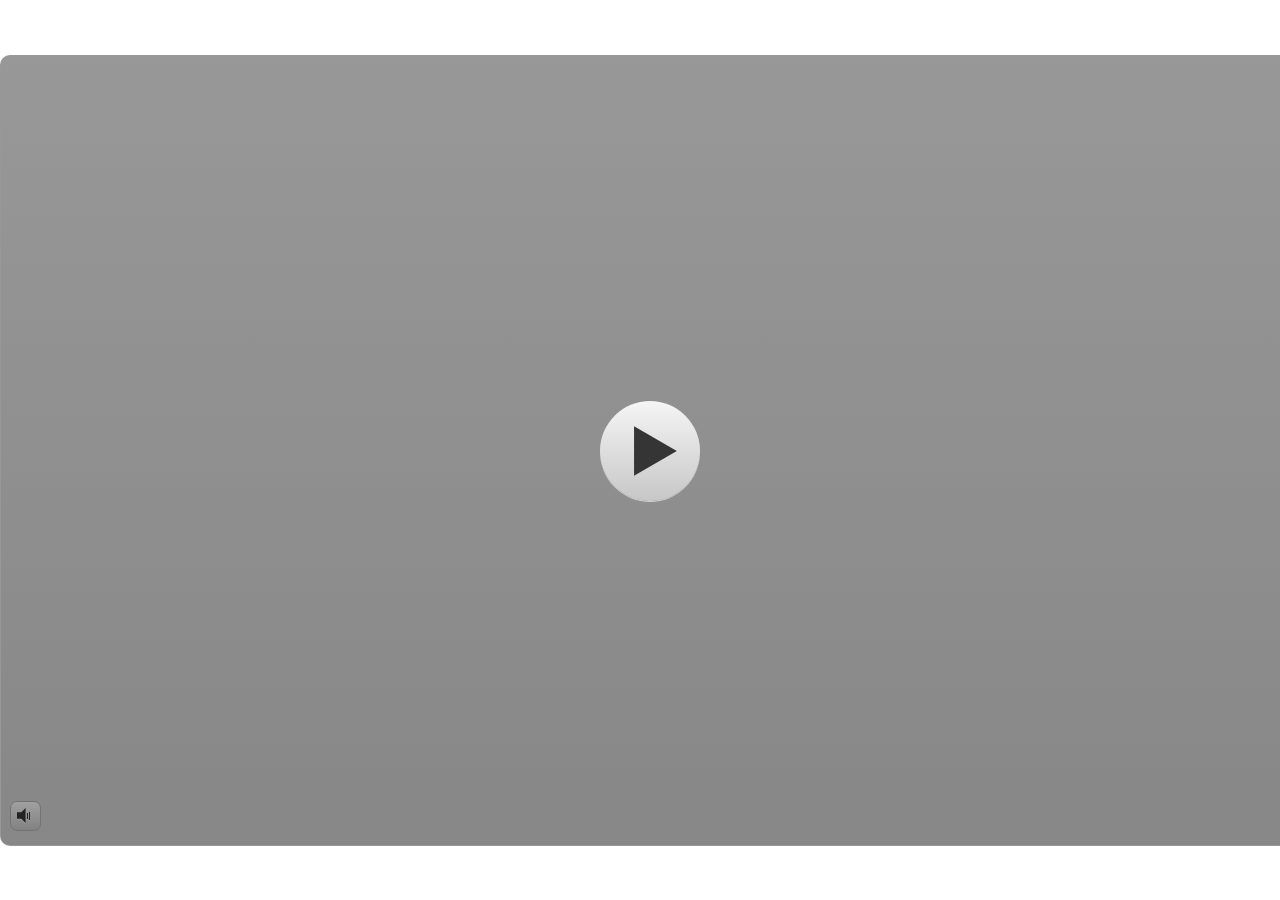
<file: index.html>
<!doctype html>
<html lang="en-US">
<head>
  <meta charset="utf-8">
  <!-- Created using Storyline 3 - http://www.articulate.com  -->
  <!-- version: 3.17.27621.0 -->
  <title>MPI Dampak Sosial Informatika</title>
  <meta http-equiv="x-ua-compatible" content="IE=edge"/>
  <meta name="viewport" content="width=device-width,initial-scale=1,user-scalable=no,shrink-to-fit=no,minimal-ui"/>
  <meta name="apple-mobile-web-app-capable" content="yes"/>
  <style>
    html, body { height: 100%; padding: 0; margin: 0 }
    #app { height: 100%; width: 100%; }
  </style>
  
  <script>window.THREE = { };</script>
</head>
<body style="background: #FFFFFF" class="cs-HTML theme-classic">
  <!-- 360 -->
  <script>!function(e){var i=/iPhone/i,o=/iPod/i,n=/iPad/i,t=/(?=.*\bAndroid\b)(?=.*\bMobile\b)/i,d=/Android/i,s=/(?=.*\bAndroid\b)(?=.*\bSD4930UR\b)/i,b=/(?=.*\bAndroid\b)(?=.*\b(?:KFOT|KFTT|KFJWI|KFJWA|KFSOWI|KFTHWI|KFTHWA|KFAPWI|KFAPWA|KFARWI|KFASWI|KFSAWI|KFSAWA)\b)/i,r=/IEMobile/i,h=/(?=.*\bWindows\b)(?=.*\bARM\b)/i,a=/BlackBerry/i,l=/BB10/i,p=/Opera Mini/i,f=/(CriOS|Chrome)(?=.*\bMobile\b)/i,u=/(?=.*\bFirefox\b)(?=.*\bMobile\b)/i,c=new RegExp("(?:Nexus 7|BNTV250|Kindle Fire|Silk|GT-P1000)","i"),w=function(e,i){return e.test(i)},A=function(e){var A=e||navigator.userAgent,v=A.split("[FBAN");if(void 0!==v[1]&&(A=v[0]),this.apple={phone:w(i,A),ipod:w(o,A),tablet:!w(i,A)&&w(n,A),device:w(i,A)||w(o,A)||w(n,A)},this.amazon={phone:w(s,A),tablet:!w(s,A)&&w(b,A),device:w(s,A)||w(b,A)},this.android={phone:w(s,A)||w(t,A),tablet:!w(s,A)&&!w(t,A)&&(w(b,A)||w(d,A)),device:w(s,A)||w(b,A)||w(t,A)||w(d,A)},this.windows={phone:w(r,A),tablet:w(h,A),device:w(r,A)||w(h,A)},this.other={blackberry:w(a,A),blackberry10:w(l,A),opera:w(p,A),firefox:w(u,A),chrome:w(f,A),device:w(a,A)||w(l,A)||w(p,A)||w(u,A)||w(f,A)},this.seven_inch=w(c,A),this.any=this.apple.device||this.android.device||this.windows.device||this.other.device||this.seven_inch,this.phone=this.apple.phone||this.android.phone||this.windows.phone,this.tablet=this.apple.tablet||this.android.tablet||this.windows.tablet,"undefined"==typeof window)return this},v=function(){var e=new A;return e.Class=A,e};"undefined"!=typeof module&&module.exports&&"undefined"==typeof window?module.exports=A:"undefined"!=typeof module&&module.exports&&"undefined"!=typeof window?module.exports=v():"function"==typeof define&&define.amd?define("isMobile",[],e.isMobile=v()):e.isMobile=v()}(this);
    window.isMobile.apple.tablet = window.isMobile.apple.tablet ||
      (navigator.platform === 'MacIntel' && navigator.maxTouchPoints > 1);
    window.isMobile.apple.device = window.isMobile.apple.device || window.isMobile.apple.tablet;
    window.isMobile.tablet = window.isMobile.tablet || window.isMobile.apple.tablet;
    window.isMobile.any = window.isMobile.any || window.isMobile.apple.tablet;
  </script>

  <div id="focus-sink" tabindex="-1"></div>

  <div id="preso"></div>
  <script>
    window.DS = {};
    window.globals = {
      DATA_PATH_BASE: '',
      HAS_FRAME: true,
      HAS_SLIDE: true,

      lmsPresent: false,
      tinCanPresent: false,
      cmi5Present: false,
      aoSupport: false,
      scale: 'noscale',
      captureRc: false,
      browserSize: 'optimal',
      bgColor: '#FFFFFF',
      features: '',
      themeName: 'classic',
      preloaderColor: '#FFFFFF',
      suppressAnalytics: true,
      productChannel: 'enterprise',
      publishSource: 'storyline',
      aid: '',
      cid: 'c16deac7-734b-46ab-bc7e-1ede60289c1b',
      playerVersion: '3.17.27621.0',
      maxIosVideoElements: 10,

      
      parseParams: function(qs) {
        if (window.globals.parsedParams != null) {
          return window.globals.parsedParams;
        }
        qs = (qs || window.location.search.substr(1)).split('+').join(' ');
        var params = {},
            tokens,
            re = /[?&]?([^=]+)=([^&]*)/g;

        while (tokens = re.exec(qs)) {
          params[decodeURIComponent(tokens[1]).trim()] =
            decodeURIComponent(tokens[2]).trim();
        }
        window.globals.parsedParams = params;
        return params;
      }

    };

    (function() {

      var classTypes = [ 'desktop', 'mobile', 'phone', 'tablet' ];

      var addDeviceClasses = function(prefix, testObj) {
        var curr, i;
        for (i = 0; i < classTypes.length; i++) {
          curr = classTypes[i];
          if (testObj[curr]) {
            document.body.classList.add(prefix + curr);
          }
        }
      };

      var params = window.globals.parseParams(),
          isDevicePreview = params.devicepreview === '1',
          isPhoneOverride = params.deviceType === 'phone' || (isDevicePreview && params.phone == '1'),
          isTabletOverride = (params.deviceType === 'tablet' || isDevicePreview) && !isPhoneOverride,
          isMobileOverride = isPhoneOverride || isTabletOverride;

      var deviceView = {
        desktop: !window.isMobile.any && !isMobileOverride,
        mobile: window.isMobile.any || isMobileOverride,
        phone: isPhoneOverride || (window.isMobile.phone && !isTabletOverride),
        tablet: isTabletOverride || window.isMobile.tablet
      };

      window.globals.deviceView = deviceView;
      window.isMobile.desktop = !window.isMobile.any;
      window.isMobile.mobile = window.isMobile.any;

      addDeviceClasses('view-', deviceView);

    })();
  </script>
  
  <script src='story_content/user.js' type=text/javascript></script>
  <div class="slide-loader"></div>

  <script>
    if (window.globals.deviceView.isMobile) { var doc = document, loader = doc.body.querySelector('.slide-loader'); [ 1, 2, 3 ].forEach(function(n) { var d = doc.createElement('div'); d.style.backgroundColor = window.globals.preloaderColor; d.classList.add('mobile-loader-dot'); d.classList.add('dot' + n); loader.appendChild(d); }); }
  </script>

  <div class="mobile-load-title-overlay" style="display: none">
    <div class="mobile-load-title">MPI Dampak Sosial Informatika</div>
  </div>

  <div class="mobile-chrome-warning"></div>

  <script>
    
    if (window.autoSpider && window.vInterfaceObject) {
      document.querySelector('.mobile-load-title-overlay').style.display = 'none';
    }
  </script>

  

  <link rel="stylesheet" href="html5/data/css/output.min.css" data-noprefix/>
</body>
<script src="html5/lib/scripts/bootstrapper.min.js"></script>
</html>
</file>
